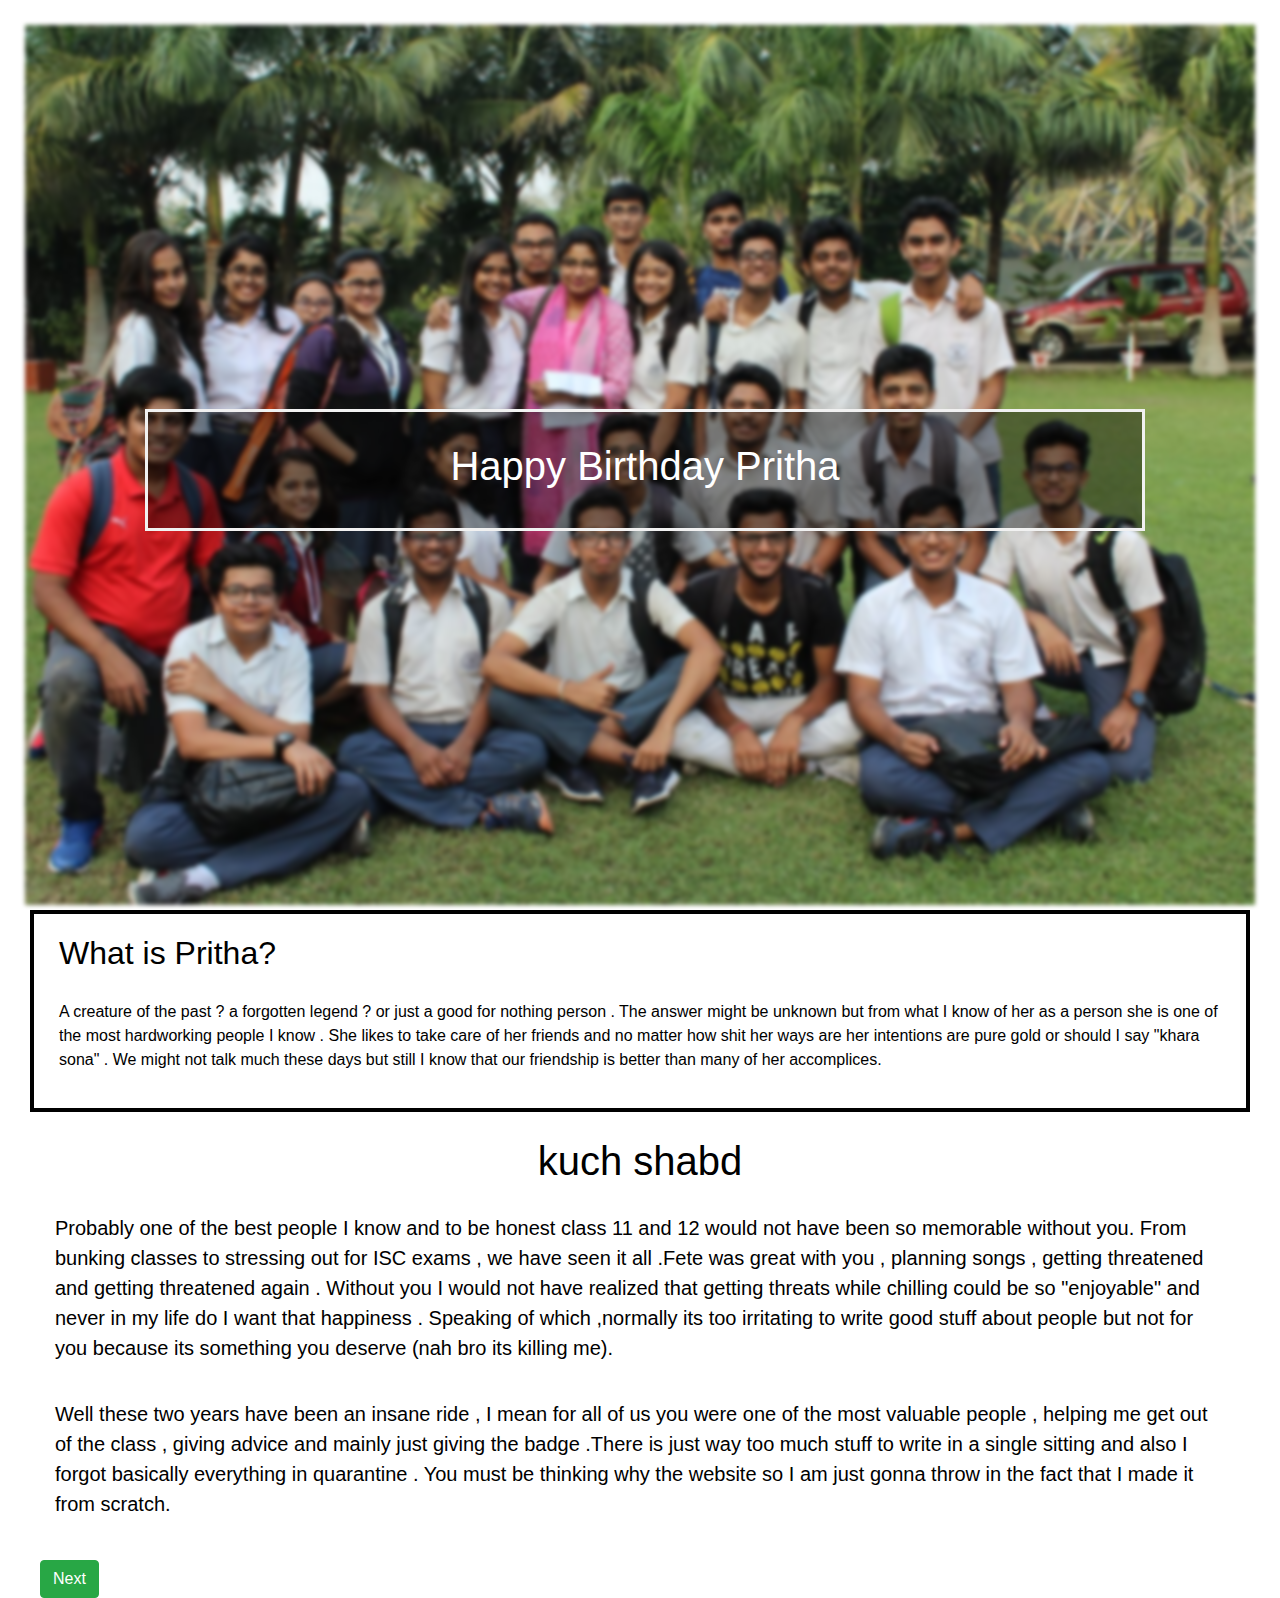
<file: index.html>
<!DOCTYPE html>
<html lang="en">
    <head>
        <meta charset="UTF-8">
        <link rel="stylesheet" href="https://stackpath.bootstrapcdn.com/bootstrap/4.3.1/css/bootstrap.min.css" integrity="sha384-ggOyR0iXCbMQv3Xipma34MD+dH/1fQ784/j6cY/iJTQUOhcWr7x9JvoRxT2MZw1T" crossorigin="anonymous">
        <link href="https://fonts.googleapis.com/css?family=Lato:100,300,600" rel="stylesheet" type="text/css">
        <link href="http://code.ionicframework.com/ionicons/2.0.1/css/ionicons.min.css" rel="stylesheet" type="text/css">
        <link type="text/css" rel="stylesheet" href="style.css">
        
        
        <title >Pritha Das</title>
    </head>

    <body>
    	<div class = "bg-img"></div>
      <div class="bg-txt">
    	<h1 class="headin">Happy Birthday Pritha</h1>
   </div>
   
    <div class="intro">
    	
    	<h2 >What is Pritha?</h2>
    	<p >A creature of the past ? a forgotten legend ? or just a good for nothing person . The answer might be unknown but from what I know of her as a person she is one of the most hardworking people I know . She likes to take care of her friends and no matter how shit her ways are her intentions are pure gold or should I say "khara sona" . We might not talk much these days but still I know that our friendship is better than many of her accomplices.
        </p>
   
  </div>
    <div class = "bod">
    	<h1 align="middle">kuch shabd</h1>

    	<p>
    		 Probably one of the best people I know and to be honest class 11 and 12 would not have been so memorable without you. From bunking classes to stressing out for ISC exams , we have seen it all .Fete was great with you , planning songs , getting threatened and getting threatened again . Without you I would not have realized that getting threats while chilling could be so "enjoyable" and never in my life do I want that happiness . Speaking of which ,normally its too irritating to write good stuff about people  but not for you because its something you deserve (nah bro its killing me).  
    	</p>

    	<p>
    		Well these two years have been an insane ride , I mean for all of us you were one of the most valuable people , helping me get out of the class , giving advice and mainly just giving the badge .There is just way too much stuff to write in a single sitting and also I forgot basically everything in quarantine . You must be thinking why the website so I am just gonna throw in the fact that I made it from scratch. 
    	</p>
    </div>
         <a href="grid.html">
         <button type="button" class="btn btn-success" align=middle>Next</button>
         </a>
     </body>
</file>
<file: style.css>
* {
   padding : 10px;
   margin : 5px;
   box-sizing: border-box;
}

.clearfix {
    content: "";
    display: table;
    clear: both;
}

body {
    background-color:white;
    background-size: cover;
    background-position: center;
  
    font-weight: 300;
    position: relative;
    height: 100vh;
    color: #555;
}
.bg-txt{
	 background-color: rgb(0,0,0); /* Fallback color */
  background-color: rgba(0,0,0, 0.4); /* Black w/opacity/see-through */
  color: white;
  font-weight: bold;
  border: 3px solid #f1f1f1;
  position: absolute;
  top: 50%;
  left: 50%;
  transform: translate(-50%, -50%);
  z-index: 2;
  width: 80%;
  padding: 20px;
  text-align: center;	

}


.bg-img {
	padding : 0;
	margin : 0;
  /* The image used */
  background-image: url("IMG-20191209-WA0012.jpg");
  /*blur the img*/
  filter: blur(2px);
  /* Half height */
  height : 100%;
  width : 100%;
  
  /* Center and scale the image nicely */
  background-position: center;
  background-repeat: no-repeat;
  background-size: cover;

  text-align: center;
  
  padding-top: 270px;
  /**/
  font-size: 75px;
  color: white;
}



.intro{
      border : solid;
      border-color: black;
      border-width: 4px;
      color : black;	

}

.bod{
	color : black;
	font-size: 20px;
}
</file>
